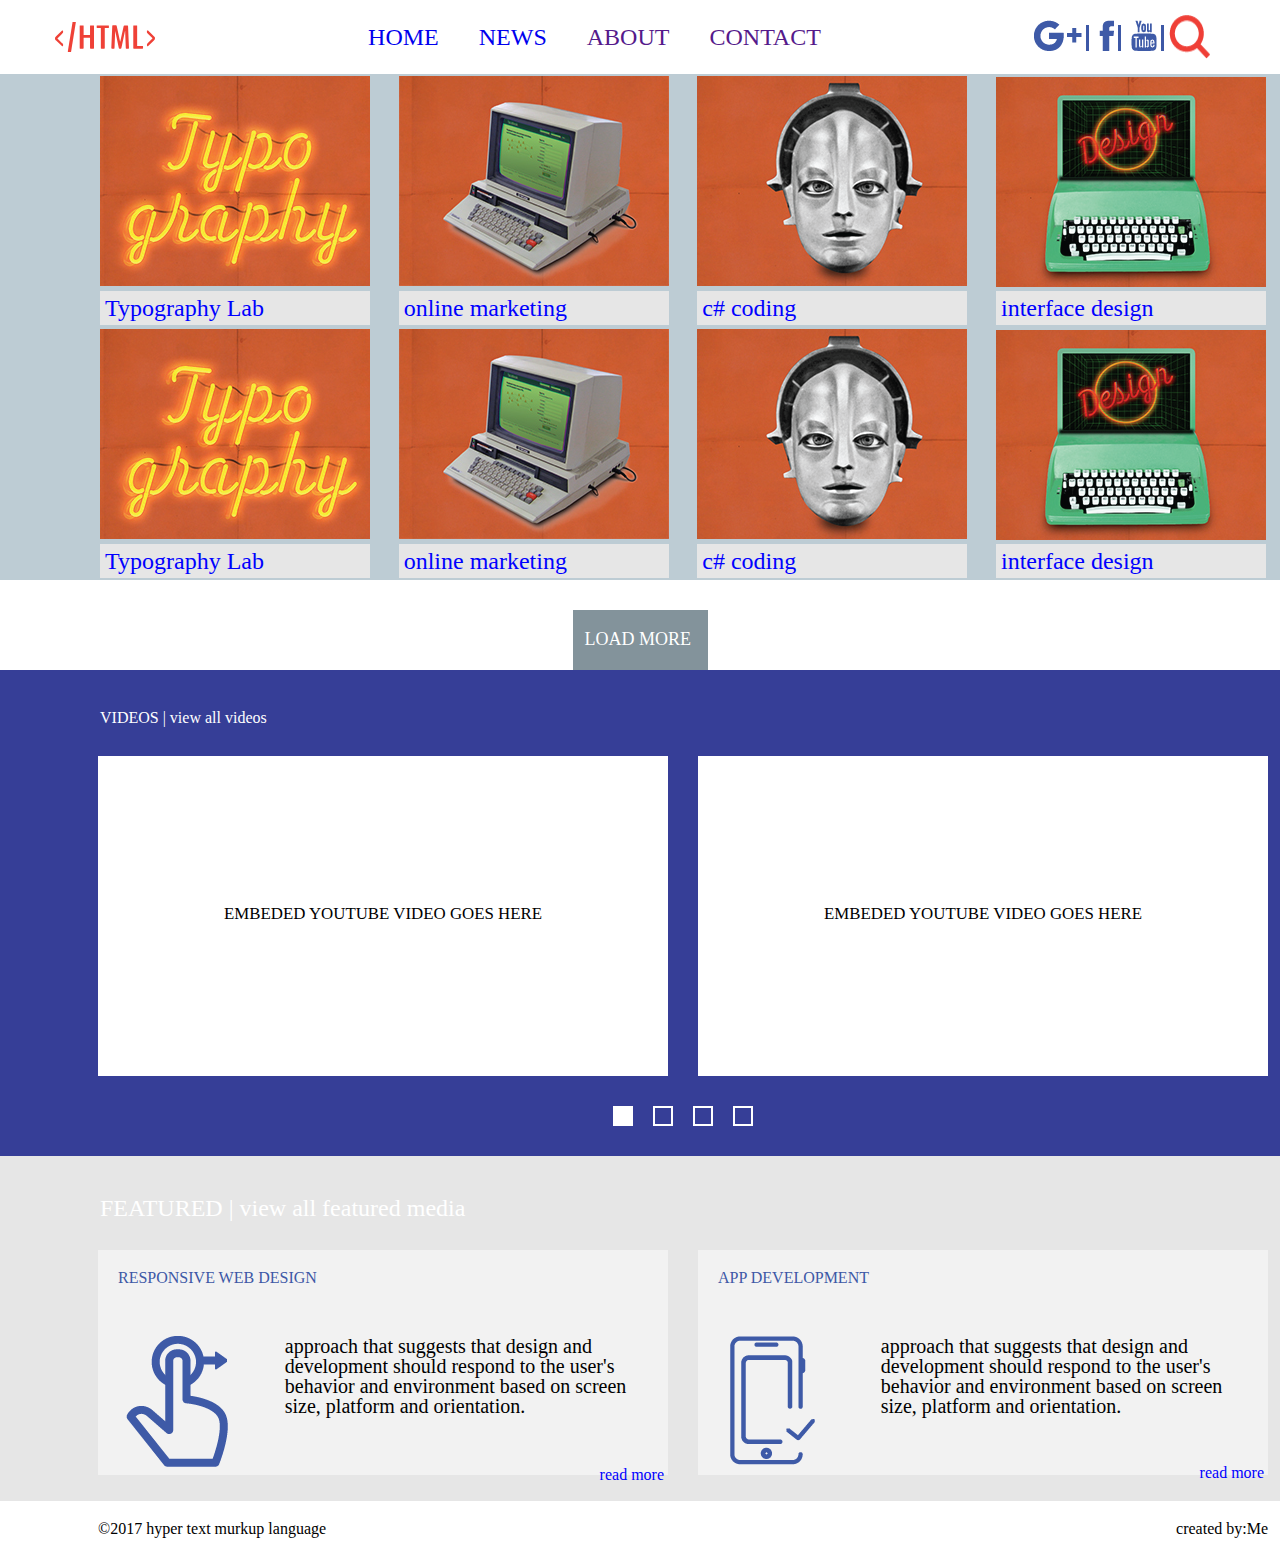
<file: index1.html>
<!DOCTYPE html>
<html>
<head>
	<title>Flex</title>
	<link rel="stylesheet" type="text/css" href="css/reset.css">
	<link rel="stylesheet" type="text/css" href="css/style.css">
</head>
<body>
	<header class="header">
		<div class=" container wraper">
		<img class="logo"src="images/Untitled-1.svg" alt="logo">
		<nav class="navi">
			<ul class="nav-ul">
				<li class="nav-li ">
					<a href="index.html">HOME</a>
					
				</li>
				<li class="nav-li ">
					<a href="#"><span>NEWS</span></a>
					
				</li>
				<li class="nav-li ">
					<a href="">ABOUT</a>
					
				</li>
				<li class="nav-li ">
					<a href="">CONTACT</a>
					
				</li>
			</ul>
				
			</nav>
		<ul class="social">
			<li class="social-li"> <img src="images/G.png"alt="G+">
			</li>
			<li class="social-li"><img src="images/f.png" align="f">
			</li>
			<li class="social-li"> <img src="images/youtube.png"alt="youtube">
			</li class="social-li"><img src="images/search.png"alt="search">
			</ul>
		

		</div>
			</header>
<div class="grey1 container2 ">
			
		<div class="news container wraper">
			<div>
			<img src="images/typho.png"alt="typho">
			<p class="news-text"> Typography Lab </p> 
			</div>
			<div>
			<img src="images/computer.png" alt="comp">
			<p class="news-text"> online marketing </p> 
			</div>
			<div>
			<img src="images/face.png" alt="face">
			<p class="news-text"> c# coding </p> 
			</div>
			<div>
			<img src="images/design.png"alt="design">
			<p class="news-text"> interface design </p> 
			</div>
		</div>
	</div>
		<div class="grey1 container2 ">
			
		<div class="news container wraper">
			<div>
			<img src="images/typho.png"alt="typho">
			<p class="news-text"> Typography Lab </p> 
			</div>
			<div>
			<img src="images/computer.png" alt="comp">
			<p class="news-text"> online marketing </p> 
			</div>
			<div>
			<img src="images/face.png" alt="face">
			<p class="news-text"> c# coding </p> 
			</div>
			<div>
			<img src="images/design.png"alt="design">
			<p class="news-text"> interface design </p> 
			</div>
		</div>
		</div>
		<div class="load-more">
			<p> load more </p>
		</div>
	</div>
	<div class="container2 blue-box">
		<h2> VIDEOS | view all videos </h2>
		<div class="white-boxes container wraper">
			<div class="white-box"> <p>EMBEDED YOUTUBE VIDEO GOES HERE</p> </div>
			<div class="white-box"> <p>EMBEDED YOUTUBE VIDEO GOES HERE</p> </div>
		</div>
		
		<div class="littleboxes">
		<div class="llittlebox"></div>
		<div class="llittlebox"></div>
		<div class="llittlebox"></div>
		<div class="llittlebox"></div>
		</div>
	
	<div class="container2 featured">
		<h2 class="featured1"> FEATURED | view all featured media </h2> 
		<div class="f-boxes container wraper">
			<div class="f-box">
				<h2> Responsive web design</h2>
				<div class="new-wraper wraper">
					<img src="images/finger.png" alt="finger">
					<p> approach that suggests that design and development should respond to the user's behavior and environment based on screen size, platform and orientation. </p>
				</div>
				<p class="readmore">read more</p>
			</div>
			<div class="f-box">
				<h2> App development</h2>
				<div class="new-wraper">
					<img src="images/mobile.png"alt="mobile">
					<p> approach that suggests that design and development should respond to the user's behavior and environment based on screen size, platform and orientation. </p>
				</div>
				<p class="readmore">read more</p>
			</div>
		</div>
	</div>
	<footer class="footer container">
		<div class="foot container wraper">
			<p>
				©2017 hyper text murkup language
			</p>
			<p>
				created by:Me
			</p>
		</div>
		
	</footer>

	
</body>

</html>
</file>
<file: css/style.css>
.d-block{
	display: inline-block;
}
.logo{
	width: 100px;
}
.container{
	width: 1170px;
	margin: 0 auto;

	
}
.container2{
	width: 1366px;
	margin:0 auto;
}
.wraper{
	display: flex;
	justify-content: space-between;
	align-items: center;
}
.nav-ul a {
	text-transform: uppercase;
	margin-left: 30px;
	font-size: 24px;
}
.nav-ul{
	display: flex;
}
.nav-li {
	margin-right: 10px;
}

.social{
	display: flex;
	padding: 15px;
}
.social-li{
	padding: 5px;
}
.social-li:after {
	content: "";
	width: 3px;
	height: 26px;
	background-color: #3D58A6;
	display: inline-block;

}
.social-li:last-child:after{
	display: none;
}
.grey-box{
		background-color: #E6E6E6;
		height: auto;

}
.comp{
	position: relative;
	margin-left: 90px;
}
.title{position: absolute;
	margin-left: 110px; 
	bottom:  100px;
	font-size: 24px;
	color: #fff;
	text-transform: uppercase;

}
.comp-logo{
	position: absolute;
	width: 100px;
	right: 200px;
	margin-top: 400px;
}
.blue-box {position: relative;
	background-color: #363E97; 
	height: 500px;

}

.blue-box h2 {
	color: white;
	padding-top: 40px;
	padding-left: 100px;
	padding-bottom: 30px;
}

.white-box { 
	width: 570px;
	height: 320px;
	background-color: #fff;	
}
.white-box p{
	text-align: center;
	font-size: 16.85px;
	color: black;
	margin-top: 150px;

}
.grey1 {
background-color:#BDCCD4;
height: auto;

 
}
.news {color: blue;
	font-size: 24px;
	padding: 2px;
	}
.news p{
	background-color:#E6E6E6;
padding: 5px;
}


.featured {
	background-color: #E6E6E6; 
	height: 345px;
}

.featured1 {
	color: #000;
	padding-top: 40px;
	padding-left: 100px;
	padding-bottom: 30px;
}

.f-box{
	background-color:#F2F2F2;
	width: 570px;
	height: 225px; 
}

.f-box h2 {
	text-transform: uppercase;
	color: #3D58A6; 
	padding-left: 20px;
	padding-top: 20px;
	margin-bottom: 20px;
	
}

.new-wraper p {
	width: 355px;
	font-size: 20px;
}

.new-wraper {
	display: flex;
	justify-content: space-around;
	align-items:flex-start;
}
.readmore{
	display: flex;
	justify-content: flex-end;
	color: blue;
	margin-right: 4px;
}

.footer {
	height: 60px;
}

.footer p {
	padding-top: 20px;
	padding-bottom: 20px;
}
.featured1 {
	font-size: 24px;

}
.
.footer {
	height: 60px;
}

.footer p {
	padding-top: 20px;
	padding-bottom: 20px;
}
.load-more{
	display: flex;
	justify-content: center;
	align-items: center;
	padding-top: 30px;
}
.load-more p {
	text-transform: uppercase;
	width: 135px;
	height: 60px;
	background-color: #83939B; 
	color: #fff;
	font-size: 18px;
	padding: 20px 12px;}
	
.littleboxes{

	display: flex;
	justify-content: center;
	text-align: center;

}
.llittlebox{
	width: 20px;
	height: 20px;
	background-color: #363E97;
	border: 2px solid white;
	margin: 30px 10px;

}
.llittlebox:first-child{
	background-color: #fff;
}
</file>
